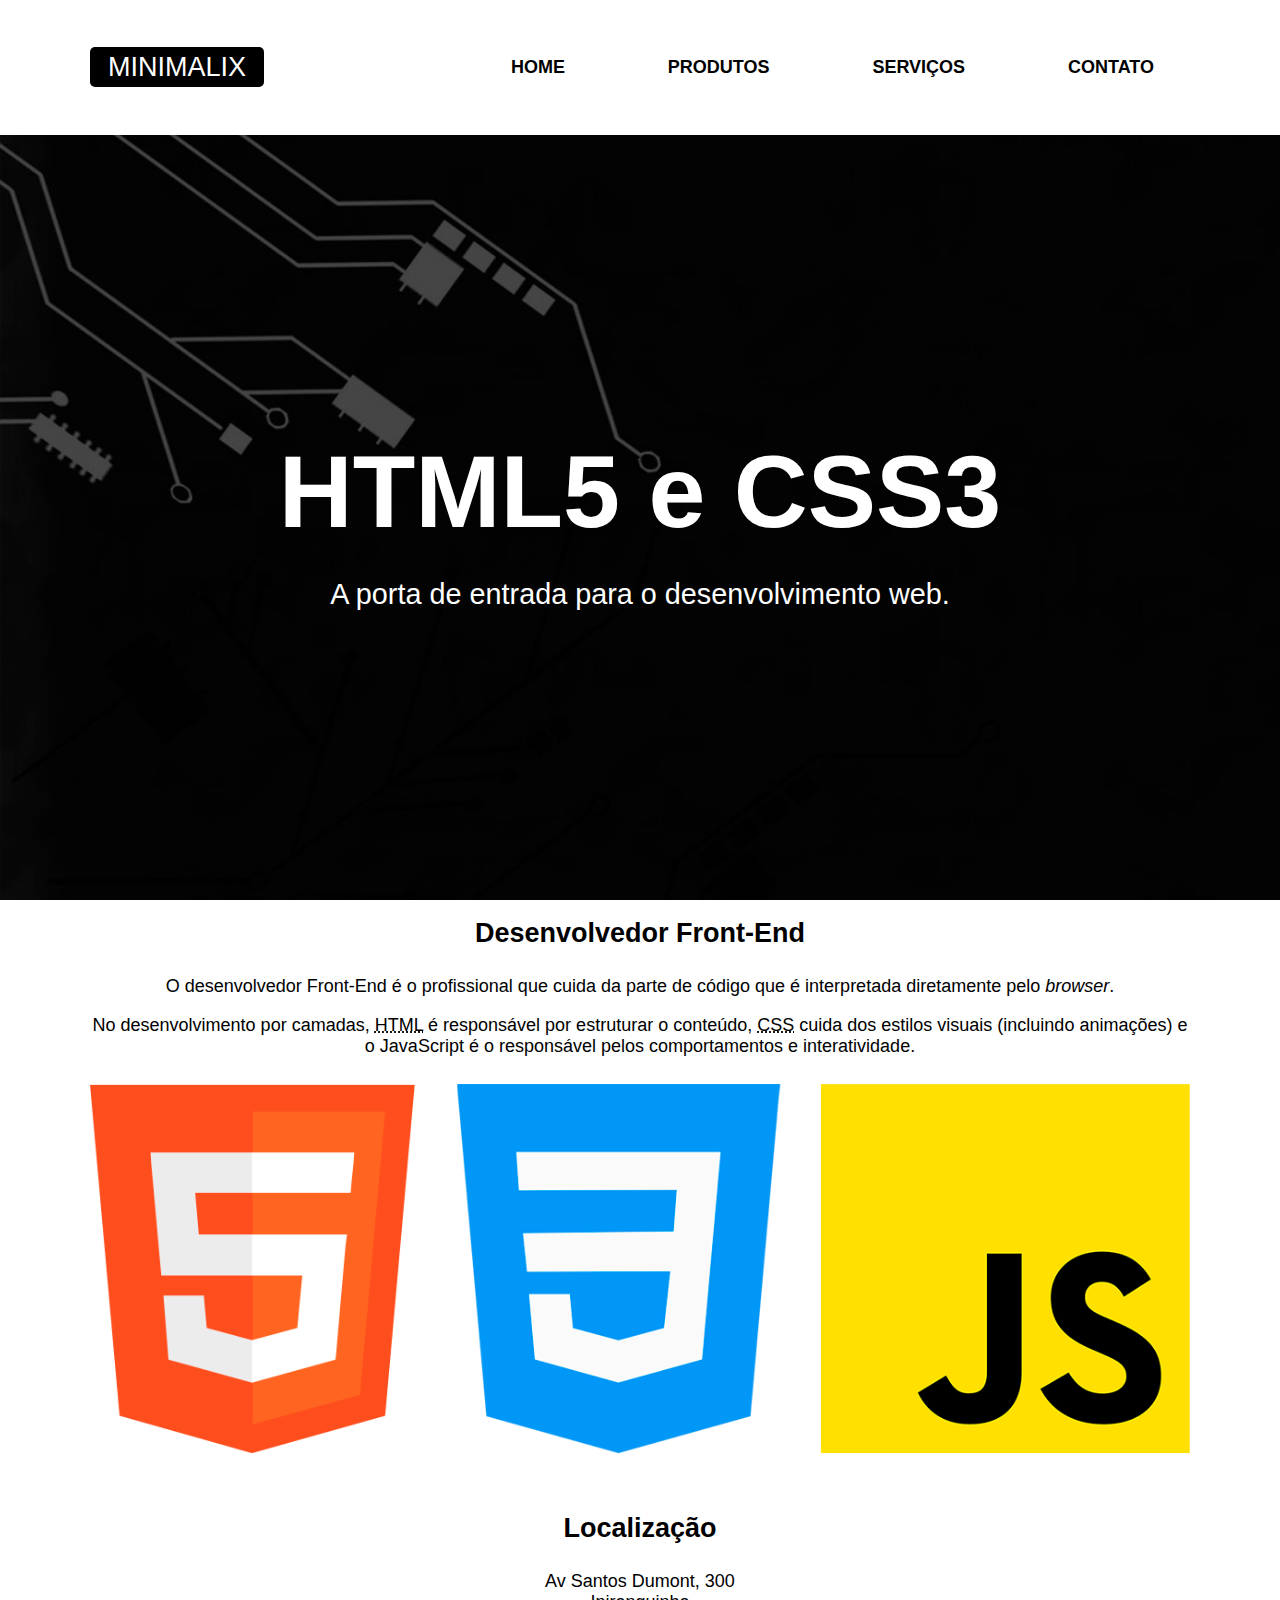
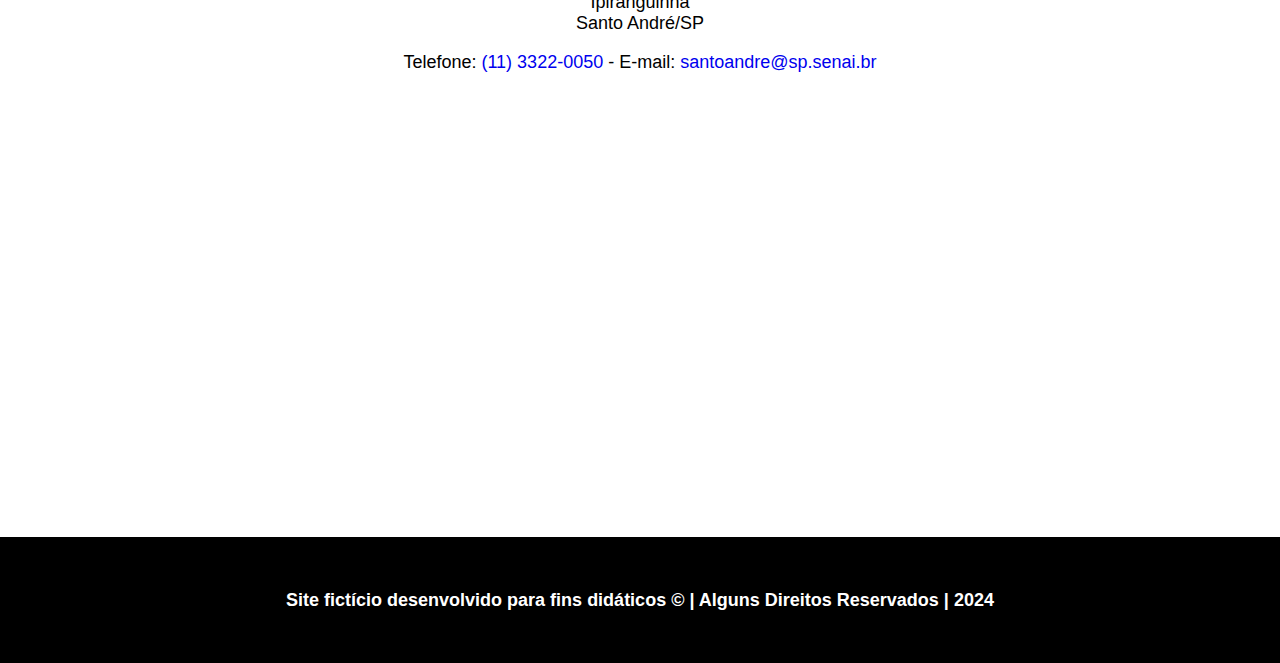
<file: index.html>
<!DOCTYPE html>
<html lang="pt-br">
<head>
    <meta charset="UTF-8">
    <meta http-equiv="X-UA-Compatible" content="IE=edge">
    <meta name="viewport" content="width=device-width, initial-scale=1.0">
    <title>Minimalix - Desenvolvimento Web</title>
    <!-- Favicon -->
    <link rel="shortcut icon" href="imagens/favicon.png" type="image/x-icon">
    <!-- CSS Externo -->
    <link rel="stylesheet" href="css/style.css">
    
</head>

<body>
    <!-- Iniciando área do cabeçalho -->
    <header>
        <div class="limitador">
        <!-- Logotipo -->
         <h1><a href="index.html" title="Página inicial">Minimalix</a></h1>

         <!-- Menu que aparece ao clicar no botão ou em telas maiores -->
        <nav>
            <ul class="menu">
                <li><a href="index.html" title="página inicial">Home</a></li>
                <li><a href="produtos.html" title="conheça nossos produtos">Produtos</a></li>
                <li><a href="servicos.html" title="da criação de site a loja virtual, conheça nossos servicos">Serviços</a></li>
                <li><a href="contato.html" title="fale com a equipe">Contato</a></li>
            </ul>
        </nav>
    </div>
 </header>

 <!-- Área de conteúdo principal -->

 <main>
    <section class="destaque">
        <div>
            <h2>HTML5 e CSS3</h2>
            <p>A porta de entrada para o desenvolvimento web.</p>
        </div>
    </section>

    <!-- Área de texto + 3 imagens -->
     <section class="limitador front-end">

        <h2>Desenvolvedor Front-End</h2>
        <p>O desenvolvedor Front-End é o profissional que cuida da parte de código que é interpretada diretamente pelo <i>browser</i>. </p>
        <p>No desenvolvimento por camadas,
        <abbr title="HyperText Markup Language">HTML</abbr> é responsável por estruturar o conteúdo,
        <abbr title="Cascading Style Sheets">CSS</abbr> cuida dos estilos visuais (incluindo animações) e o JavaScript é o responsável pelos comportamentos e interatividade.</p>
        <figure>
            <img src="imagens/linguagens.png" alt="Logotipo das linguagens HTML, CSS e JavaScript">
        </figure>

     </section>

     <section class="historia">

     </section>

     <section class="localizacao">
        <h2>Localização</h2>
        <p>Av Santos Dumont, 300 <br>
        Ipiranguinha <br>
        Santo André/SP </p>
        <p>Telefone: <a href="tel:+551133220050">(11) 3322-0050</a> - E-mail: <a href="malito:santoandre@sp.senai.br">santoandre@sp.senai.br</a></p>

        <iframe src="https://www.google.com/maps/embed?pb=!1m18!1m12!1m3!1d3654.268117966629!2d-46.52076328440502!3d-23.66636787136494!2m3!1f0!2f0!3f0!3m2!1i1024!2i768!4f13.1!3m3!1m2!1s0x94ce69d619d62a27%3A0x41f94d2be4af4536!2sEscola%20SENAI%20%22A.%20Jacob%20Lafer%22!5e0!3m2!1spt-BR!2sbr!4v1669677629758!5m2!1spt-BR!2sbr" width="600" height="450" style="border:0;" allowfullscreen="" loading="lazy" referrerpolicy="no-referrer-when-downgrade"></iframe>

     </section>
 </main>

 <!-- Footer -->
 <footer>
    <p>Site fictício desenvolvido para fins didáticos &copy; | Alguns Direitos Reservados | 2024</p>
 </footer>
 
</body>
</file>
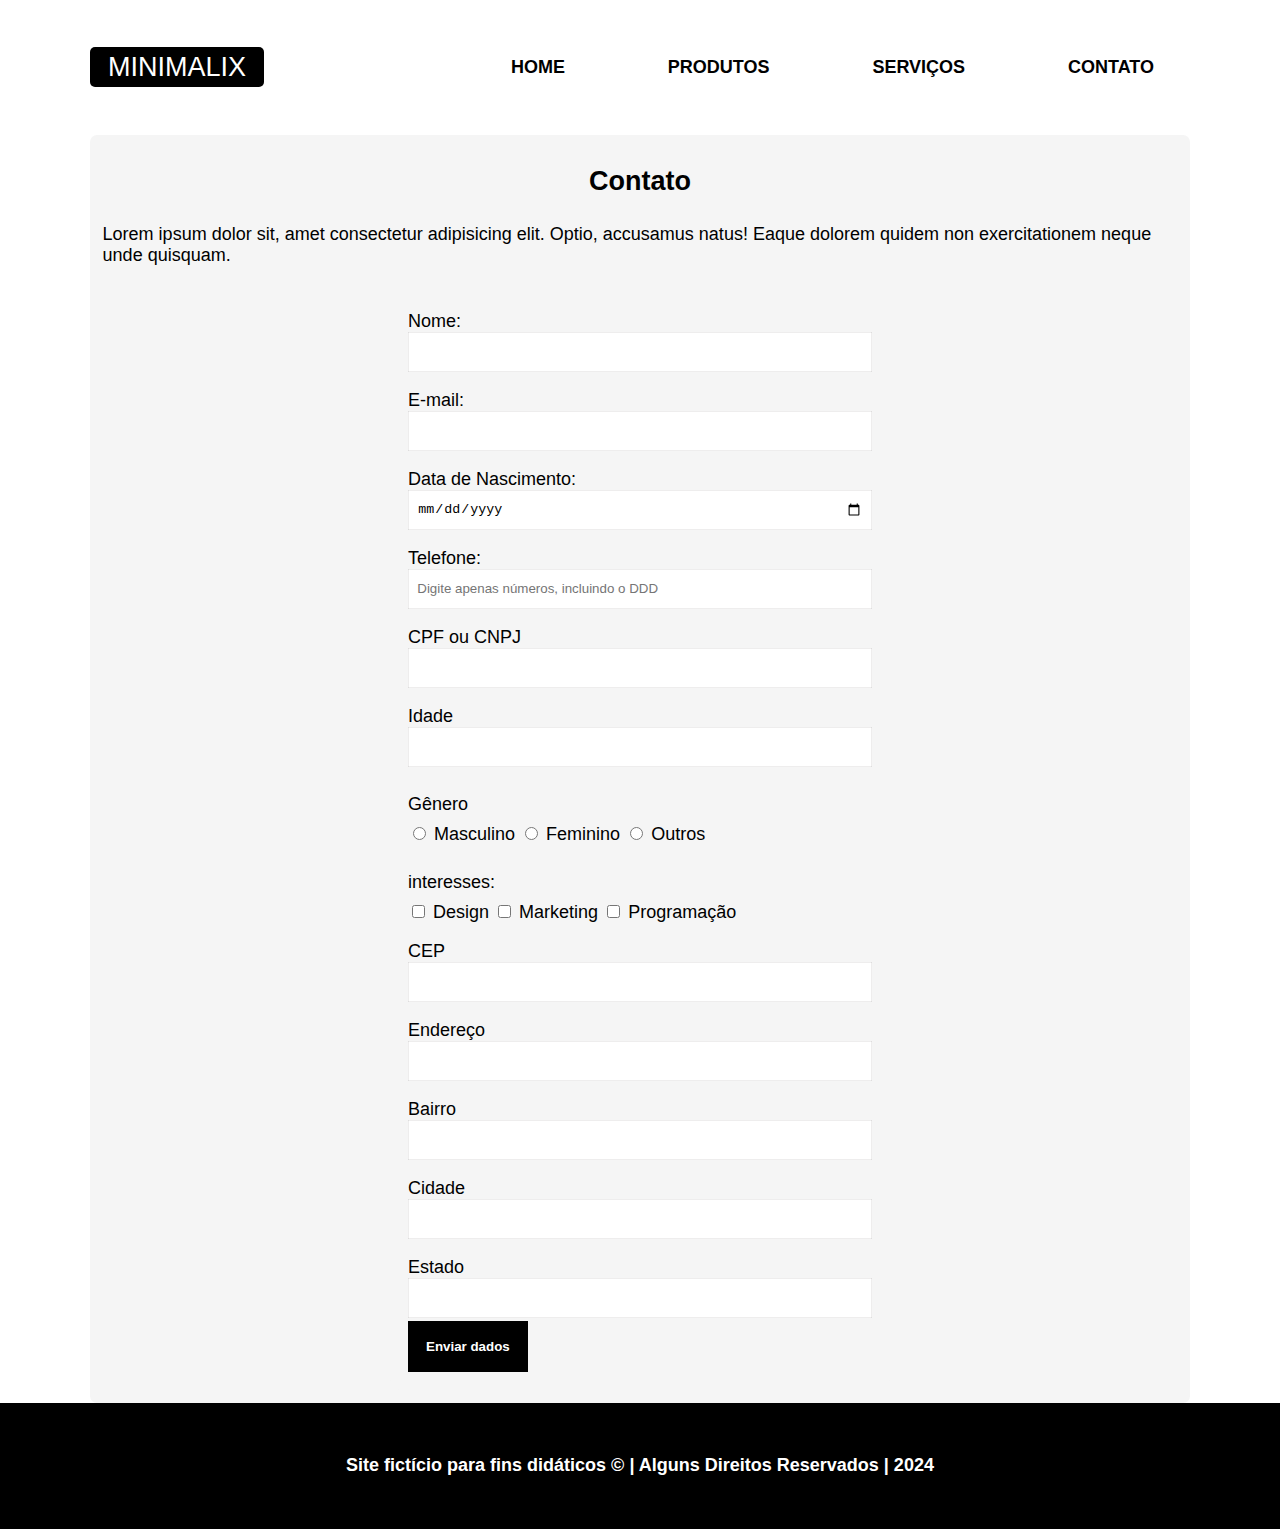
<file: contato.html>
<!DOCTYPE html>
<html lang="pt-br">
<head>
    <meta charset="UTF-8">
    <meta http-equiv="X-UA-Compatible" content="IE=edge">
    <meta name="viewport" content="width=device-width, initial-scale=1.0">
    <title>Minimalix - Desenvolvimento Web</title>
    <!-- Favicon -->
    <link rel="shortcut icon" href="imagens/favicon.png" type="image/x-icon">
    <!-- CSS Externo -->
    <link rel="stylesheet" href="css/style.css">

    <script>
        // Função para buscar o endereço pela API do ViaCEP
        function buscarCEP() {
            const cep = document.getElementById('cep').value.replace(/\D/g, ''); // Remove caracteres não numéricos
            const status = document.getElementById('status');
            
            // Valida o CEP
            if (cep.length === 8) {
                status.textContent = 'Buscando endereço...';
                
                // Faz a requisição para a API ViaCEP
                fetch(`https://viacep.com.br/ws/${cep}/json/`)
                    .then(response => {
                        if (!response.ok) throw new Error('Erro na consulta do CEP');
                        return response.json();
                    })
                    .then(data => {
                        if (data.erro) {
                            throw new Error('CEP não encontrado');
                        }

                        // Preenche os campos com os dados retornados
                        document.getElementById('endereco').value = data.logradouro || '';
                        document.getElementById('bairro').value = data.bairro || '';
                        document.getElementById('cidade').value = data.localidade || '';
                        document.getElementById('estado').value = data.uf || '';
                        status.textContent = 'Endereço encontrado!';
                    })
                    .catch(error => {
                        status.textContent = error.message;
                    });
            } else {
                status.textContent = 'CEP inválido.';
            }
        }
    </script>
    
</head>

<body>
    <!-- Iniciando área do cabeçalho -->
     <header>
        <div class="limitador">
            <!-- Logotipo -->
             <h1><a href="index.html" title="Página inicial">Minimalix</a></h1>

             <!-- Menu que aparece ao clicar no botão ou em telas maiores -->
            <nav>
                <ul class="menu">
                    <li><a href="index.html" title="página inicial">Home</a></li>
                    <li><a href="produtos.html" title="conheça nossos produtos">Produtos</a></li>
                    <li><a href="servicos.html" title="da criação de site a loja virtual, conheça nossos servicos">Serviços</a></li>
                    <li><a href="contato.html" title="fale com a equipe">Contato</a></li>
                </ul>
            </nav>
        </div>
    </header>

    <!-- Área de conteudo principal -->
    <main>
        <section class="limitador conteudo">
            <h2>Contato</h2>

            <p>Lorem ipsum dolor sit, amet consectetur adipisicing elit. Optio, accusamus natus! Eaque dolorem quidem non exercitationem neque unde quisquam. </p>

            <!-- Formulário -->

            <!-- Realizar cadastro no site <https://formspree.io/> -->
            <form action="https://formspree.io/f/mpwzjnja" method="post" id="my-form">
                <div>
                    <label for="nome">Nome:</label>
                    <input type="text" name="nome" id="nome" required>
                </div>

                <div>
                    <label for="email">E-mail:</label>
                    <input type="email" name="email" id="email" required>
                </div>

                <div>
                    <label for="data">Data de Nascimento:</label>
                    <input type="date" name="data" id="data">
                </div>

                <div>
                    <label for="telefone">Telefone:</label>
                    <input type="tel" name="telefone" id="telefone" placeholder="Digite apenas números, incluindo o DDD">
                </div>

                <div>
                    <label for="documento">CPF ou CNPJ</label>
                    <input type="tel" name="documento" id="documento">
                </div>

                <div>
                    <label for="idade">Idade</label>
                    <input type="number" name="idade" id="idade" min="18" max="120">
                </div>

                <div>
                    <p>Gênero</p>

                    <input type="radio" name="genero" id="masculino" value="masculino">
                    <label for="masculino">Masculino</label>

                    <input type="radio" name="genero" id="feminino" value="feminino">
                    <label for="feminino">Feminino</label>

                    <input type="radio" name="genero" id="outros" value="outros">
                    <label for="outros">Outros</label>
                </div>

                <div>

                    <p>interesses:</p>
                    <input type="checkbox" name="interesses" id="design" value="design">
                    <label for="design">Design</label>

                    <input type="checkbox" name="interesses" id="marketing" value="marketing">
                    <label for="marketing">Marketing</label>

                    <input type="checkbox" name="interesses" id="programacao" value="programacao">
                    <label for="programacao">Programação</label>
                </div>

                <div>
                    <label for="cep">CEP</label>
                    <input type="text" id="cep" name="cep" maxlength="9" onblur="buscarCEP()" required>
                    <b id="status"></b>
                </div>

                <div>
                    <label for="endereco">Endereço</label>
                    <input type="text" name="endereco" id="endereco" size="30">
                </div>

                <div>
                    <label for="bairro">Bairro</label>
                    <input type="text" name="bairro" id="bairro">
                </div>

                <div>
                    <label for="cidade">Cidade</label>
                    <input type="text" name="cidade" id="cidade">
                </div>

                <div>
                    <label for="estado">Estado</label>
                    <input type="text" name="estado" id="Estado">
                </div>

                <button type="submit">Enviar dados</button>
            </form>
        </section>
    </main>

    <!-- Footer -->
     <footer>
        <p>Site fictício para fins didáticos &copy; | Alguns Direitos Reservados | 2024</p>
     </footer>
</body>
</file>
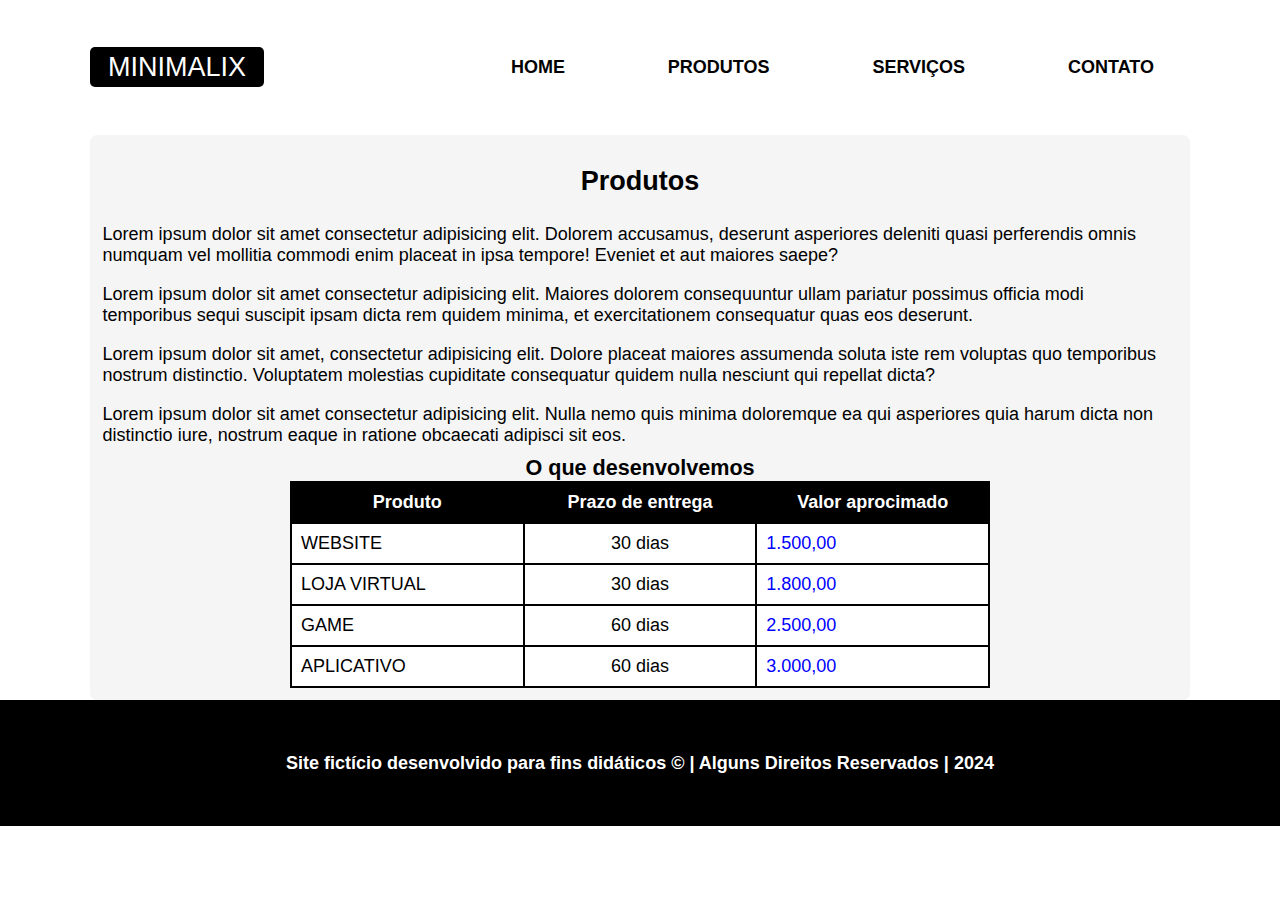
<file: produtos.html>
<!DOCTYPE html>
<html lang="pt-br">
<head>
    <meta charset="UTF-8">
    <meta http-equiv="X-UA-Compatible" content="IE=edge">
    <meta name="viewport" content="width=device-width, initial-scale=1.0">
    <title>Minimalix - Desenvolvimento Web</title>
    <!-- Favicon -->
    <link rel="shortcut icon" href="imagens/favicon.png" type="image/x-icon">
    <!-- CSS Externo -->
    <link rel="stylesheet" href="css/style.css">
    
</head>

<body>
    <!-- Inserindo área do cabeçalho -->
    <header>
        <div class="limitador">
            <!-- Logotipo -->
            <h1><a href="index.html" title="Página inicial">Minimalix</a></h1>

            <!-- Menu que aparece ao clicar no botão ou em telas maiores -->
            <nav>
                <ul class="menu">
                    <li><a href="index.html" title="página inicial">Home</a></li>
                    <li><a href="produtos.html" title="conheça nossos produtos">Produtos</a></li>
                    <li><a href="servicos.html" title="da criação de site a loja virtual, conheça nossos servicos">Serviços</a></li>
                    <li><a href="contato.html" title="fale com a equipe">Contato</a></li>
                </ul>
            </nav>
        </div>
    </header>

    <!-- Área de conteúdo principal -->

    <main>
        <section class="limitador conteudo">
            <h2>Produtos</h2>
            <p>Lorem ipsum dolor sit amet consectetur adipisicing elit. Dolorem accusamus, deserunt asperiores deleniti quasi perferendis omnis numquam vel mollitia commodi enim placeat in ipsa tempore! Eveniet et aut maiores saepe?</p>
            <p>Lorem ipsum dolor sit amet consectetur adipisicing elit. Maiores dolorem consequuntur ullam pariatur possimus officia modi temporibus sequi suscipit ipsam dicta rem quidem minima, et exercitationem consequatur quas eos deserunt.</p>
            <p>Lorem ipsum dolor sit amet, consectetur adipisicing elit. Dolore placeat maiores assumenda soluta iste rem voluptas quo temporibus nostrum distinctio. Voluptatem molestias cupiditate consequatur quidem nulla nesciunt qui repellat dicta?</p>
            <p>Lorem ipsum dolor sit amet consectetur adipisicing elit. Nulla nemo quis minima doloremque ea qui asperiores quia harum dicta non distinctio iure, nostrum eaque in ratione obcaecati adipisci sit eos.</p>

            <table>
                <caption>O que desenvolvemos</caption>

                <tr>
                    <th>Produto</th>
                    <th>Prazo de entrega</th>
                    <th>Valor aprocimado</th>
                </tr>

                <tr>
                    <td>Website</td>
                    <td>30 dias</td>
                    <td>1.500,00</td>
                </tr>

                <tr>
                    <td>Loja Virtual</td>
                    <td>30 dias</td>
                    <td>1.800,00</td>
                </tr>

                <tr>
                    <td>Game</td>
                    <td>60 dias</td>
                    <td>2.500,00</td>
                </tr>

                <tr>
                    <td>Aplicativo</td>
                    <td>60 dias</td>
                    <td>3.000,00</td>
                </tr>
            </table>
        </section>
    </main>

    <!-- Footer -->
     <footer>
        <p>Site fictício desenvolvido para fins didáticos &copy; | Alguns Direitos Reservados | 2024</p>
     </footer>
</body>
</file>
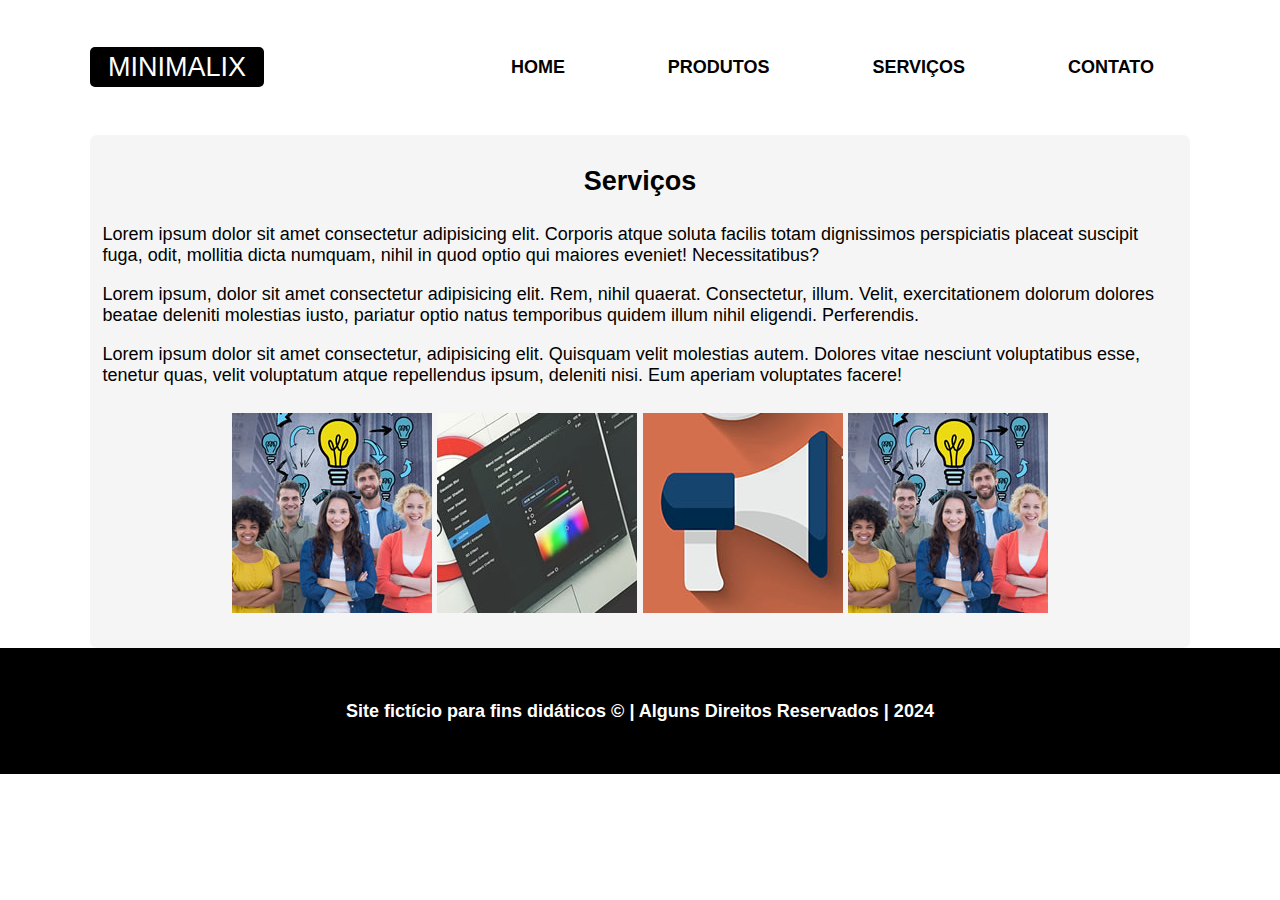
<file: servicos.html>
<!DOCTYPE html>
<html lang="pt-br">
<head>
    <meta charset="UTF-8">
    <meta http-equiv="X-UA-Compatible" content="IE=edge">
    <meta name="viewport" content="width=device-width, initial-scale=1.0">
    <title>Minimalix - Desenvolvimento Web</title>
    <!-- Favicon -->
    <link rel="shortcut icon" href="imagens/favicon.png" type="image/x-icon">
    <!-- CSS Externo -->
    <link rel="stylesheet" href="css/style.css">
    
</head>

<body>
    <!-- Iniciando área do cabeçalho -->
     <header>
        <div class="limitador">
            <!-- Logotipo -->
             <h1><a href="index.html" title="Página inicial">Minimalix</a></h1>

             <!-- Menu que aparece ao clicar no botão ou em telas maiores -->
             <nav>
                <ul class="menu">
                    <li><a href="index.html" title="página inicial">Home</a></li>
                    <li><a href="produtos.html" title="conheça nossos produtos">Produtos</a></li>
                    <li><a href="servicos.html" title="da criação de site a loja virtual, conheça nossos servicos">Serviços</a></li>
                    <li><a href="contato.html" title="fale com a equipe">Contato</a></li>
                </ul>
            </nav>
        </div>
     </header>

     <!-- Área de conteúdo principal -->

     <main>
        <section class="limitador conteudo">
            <h2>Serviços</h2>
            <p>Lorem ipsum dolor sit amet consectetur adipisicing elit. Corporis atque soluta facilis totam dignissimos perspiciatis placeat suscipit fuga, odit, mollitia dicta numquam, nihil in quod optio qui maiores eveniet! Necessitatibus?</p>

            <p>Lorem ipsum, dolor sit amet consectetur adipisicing elit. Rem, nihil quaerat. Consectetur, illum. Velit, exercitationem dolorum dolores beatae deleniti molestias iusto, pariatur optio natus temporibus quidem illum nihil eligendi. Perferendis.</p>

            <p>Lorem ipsum dolor sit amet consectetur, adipisicing elit. Quisquam velit molestias autem. Dolores vitae nesciunt voluptatibus esse, tenetur quas, velit voluptatum atque repellendus ipsum, deleniti nisi. Eum aperiam voluptates facere!</p>

            <figure>
                <a href="imagens/desenvolvimento-web.jpg" title="web design" data-lightbox="galeria" data-title="desenvolvimento-web"><img src="imagens/consultoria-treinamento-mini.jpg" alt="web design"></a>

                <a href="imagens/design-grafico.jpg" title="design gráfico" data-lightbox="galeria" data-title="desenvolvimento-web"><img src="imagens/design-grafico-mini.jpg" alt="design gráfico"></a>


                <a href="imagens/marketing-digital.jpg" title="mkt digital" data-lightbox="galeria" data-title="mkt-digital"><img src="imagens/marketing-digital-mini.jpg" alt="marketing digital"></a>

                <a href="imagens/consultoria-treinamento.jpg" title="consultoria e treinamento" data-lightbox="galeria" data-title="consultoria"><img src="imagens/consultoria-treinamento-mini.jpg" alt="pessoas em treinamento web"></a>
            </figure>

        </section>
     </main>

     <!-- Footer -->
     <footer>
        <p>Site fictício para fins didáticos &copy; | Alguns Direitos Reservados | 2024</p>
     </footer>
     
</body>
</file>
<file: css/style.css>
*,
*::after,
*::before {
  box-sizing: border-box; /* Reset básico inicial */
}

img {
  max-width: 100%; /* Deixa todas as imagens responsivas */
}
html {
  font-size: 14px;
}
body,
h1,
h2,
h3,
p,
figure {
  margin: 0;
  padding: 0;
}
body {
  background-color: white;
  font-family: "Segoe UI", Tahoma, Geneva, Verdana, sans-serif;
}
a {
  text-decoration: none; /* Elimina o undeline*/
}
h1,
nav {
  text-transform: uppercase; /* Deixa em letras maisculas */
}
h1 {
  font-family: Impact, Haettenschweiler, "Arial Narrow Bold", sans-serif;
  font-weight: normal;
  font-size: 1.5rem; /* 14px (Declarado acima) * 1,5 = 26px*/
}

h1 a {
  color: white;
  background-color: black;
  padding: 0.3rem 1rem; /* Relativo a 14px (font-size declarado acima) */
  border-radius: 5px;
}
header {
  background-color: #fff;
  position: sticky;
  top: 0;
  z-index: 9999; /* Para aparecer na frente quando desdobrar o menu Hamburger */
  /* Obs: Feito oposto jquery z-index: 9998 (Para garantir) */
}

header .limitador {
  display: flex;
  flex-direction: row;
  justify-content: space-between;
  align-items: center; /* Centraliza na vertical */
}

.limitador {
  max-width: 1100px;
  width: 95vw;
  margin: auto; /* Centraliza na horizontal */
}

.menu {
  list-style: none;
  margin: 0;
  padding: 0;

}
nav {
  width: 65%;
}

nav h2 {
  text-align: right;
}


h2 a {
  color: black;
}

.menu a {
  color: black;
  font-weight: bold;
  background-color: #fff;
  display: flex;
  justify-content: center;
  height: 50px;
  align-items: center;
}

.menu a:hover,
.menu a:active {
  background-color: gainsboro;
}

/* Esta classe será manipulada via JS */
.menu-aberto {
  display: block;
  position: absolute;
  right: 0;
  left: 0;
}

/* Section com a classe destaque */
.destaque {
  background-image: url(../imagens/fundo-destaque.jpg);
  height: 90vh;
  color: white;
  background-size: cover; /* Permite que a imagem cubra toda a tela Ex_4K */
  background-attachment: fixed; /* Cria o efeito paralaxe */
  text-align: center; /* Texto alinhado ao meio */

  display: flex; /* Sem ele aqui não funciona as linhas abaixo */
  justify-content: center; /* Centraliza o conteudo horizontalmente */
  align-items: center; /* Centraliza o conteudo verticalmente */
}

.destaque h2 {
  /* clamp(MIN, IDEAL, MAX) */
  font-size: clamp(2rem, 8vw, 7rem); /* Deixa o texto responsivo */
  animation-name: fadeIn; /* Cria a animação */
  animation-duration: 1.5s; /* Duração da animação */
}
.destaque p {
  /* clamp(MIN, IDEAL, MAX) */
  font-size: clamp(1.6rem, 2vw, 4rem); /* Deixa o texto responsivo */
  animation: fadeIn 1.5s 1s backwards; /* Delay da animação */
}
@keyframes fadeIn {
  from {
    opacity: 0;
  }
  to {
    opacity: 1;
  }
}

.front-end,
.localizacao {
  text-align: center;
}
section h2 {
  text-align: center;
  padding: 1rem;
}

section p {
  padding: 0.5rem 0;
}
figure {
  text-align: center;
  margin: 1rem 0;
}

.historia {
  background-image: url(../imagens/fundo-madeira.jpg);
  background-attachment: fixed;
  background-size: cover;
  text-align: center;
  padding-bottom: 1rem;
}
.historia h2 {
  color: #fff;
  text-shadow: #000 1px 1px 2px;
}
iframe {
  width: 100%;
  border: none;
}
.historia iframe {
  /* Colocado aqui porque altera somente no vídeo, não no mapa */
  max-width: 800px;
}

footer {
  background-color: #000;
  color: #fff;
  font-weight: bold;
  text-align: center;
  height: 14vh;

  display: flex;
  justify-content: center;
  align-items: center;
}
/* _______________________ */
/* Media queries */

@media screen and (min-width: 600px) {


  .menu {
    display: flex;
    justify-content: space-between;
    padding: 1rem;
  }

  .menu a {
    padding: 0 1rem;
  }
}

@media screen and (min-width: 800px) {
  html {
    font-size: 18px;
  }
  header .limitador {
    height: 15vh;
  }
  .destaque {
    height: 85vh;
  }
}
/* Formatando Páginas internas */
.conteudo {
  background-color: whitesmoke;
  padding: 0.7rem;
  border-radius: 7px;
}
table,
th,
td {
  border: 2px solid black;
  border-collapse: collapse; /* junta as bordas */
}
table {
  width: 80%;
  margin: auto;
  max-width: 700px;
}
th {
  background-color: #000;
  color: #fff;
}
td {
  background-color: #fff;
}
th,
td {
  width: 33%;
  padding: 0.5rem;
}
/* td:first-child (Tambem funcionaria)*/
td:nth-child(1) {
  text-transform: uppercase;
}
td:nth-child(2) {
  text-align: center;
}
/* td:last-child (Tambem funcionaria)*/
td:nth-child(3) {
  color: blue;
}

caption {
  /* Palavra acima da tabela */
  font-weight: bold;
  font-size: 1.2rem;
}

/* Formatando o formulário */
form {
  max-width: 500px;
  width: 95%;
  margin: auto;
  background-color: whitesmoke;
  padding: 1rem;
  border-radius: 10px;
}

/* Seletor: not() 
Usado para criar execeções. No exemplo abaixo, vamos formatar todos os inputs, exceto, radio e checkbox */

input:not([type="radio"]):not([type="checkbox"]),
select,
textarea {
  width: 100%;
  height: 40px;
  border: none;
  padding: 2%;
  box-shadow: rgb(82, 76, 76) 0 0 1px inset;
}
textarea {
  height: auto;
}
button {
  background-color: #000;
  color: #fff;
  border: none;
  padding: 1rem;
  font-weight: bold;
  margin-top: 0.2rem;
}
button:hover,
button:focus {
  background-color: darkblue;
  cursor: pointer;
}
form div {
  margin-top: 1rem;
}
</file>
